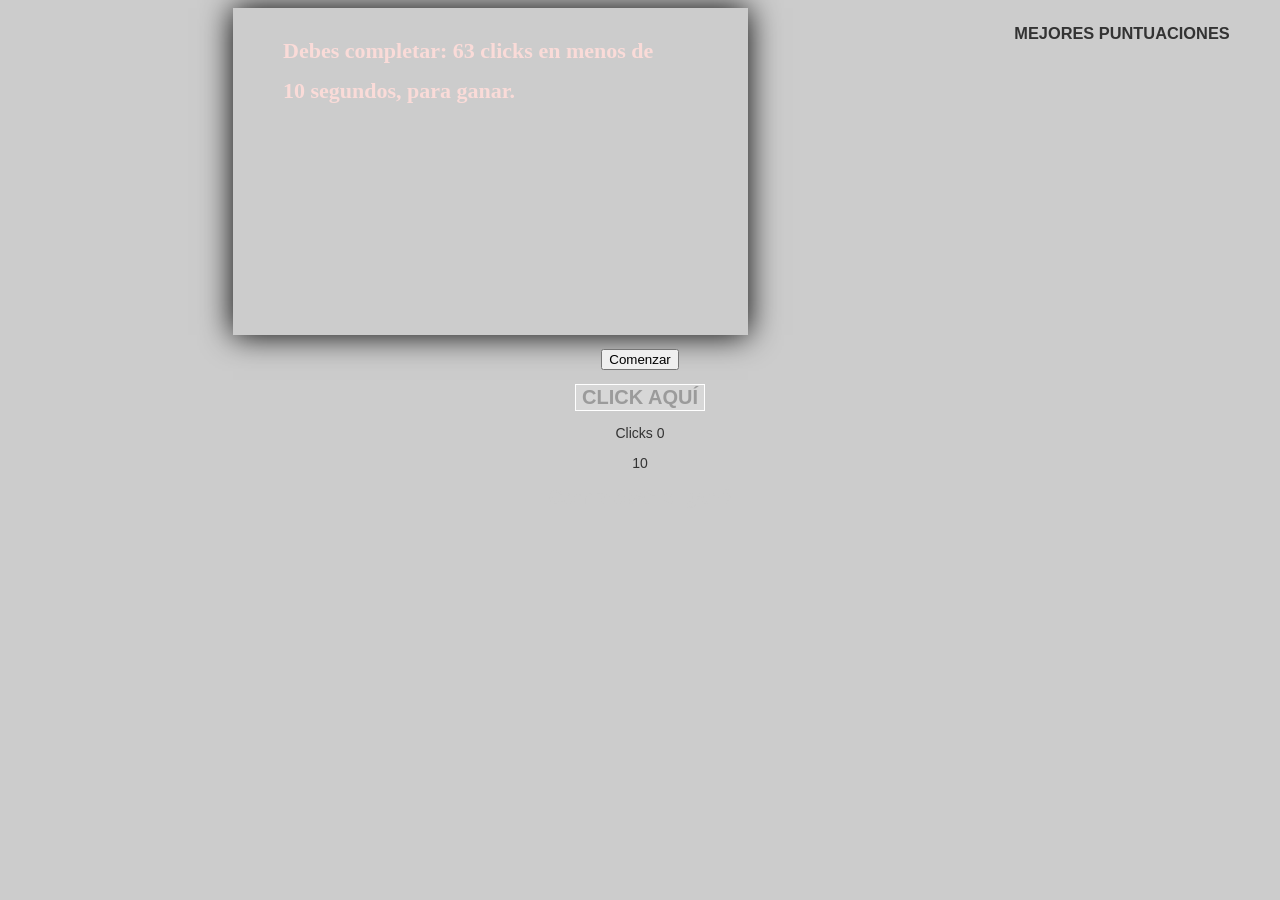
<file: clicks.html>
<html>
    <head>
        <title>Contador de clicks</title>
        	<title>LOGIN</title>
		<link rel="stylesheet" type="text/css" href="css/estilo_clicks.css">
        <script type="text/javascript" src="js/funcionP2.js"></script>
    </head>
    <body onload="principal();">
    <div class="contenedor">
        <div class="derecha">
            <h3 class="tituloPuntuaciones">MEJORES PUNTUACIONES</h3>
            <ul id="puntuaciones"></ul>
        </div>
        <div class="juego">
            <canvas id="canvas" width="515" height="327">TU NAVEGADOR NO SOPORTA HTML5!</canvas>
            <p></p>
            <button id="botonan" onclick="comenzar()">Comenzar</button>
            <p></p>
            <button id="boton1" onclick="contadorclics()">CLICK AQUÍ</button>
            <!--<a href="javascript:clickLink();">Click aquí</a> -->
            <p>Clicks <span id="clicks">0</span></p>
            <!--<button onclick="Reset()">Reset</button>-->
            <!--<button onclick="aleatorio()">Holaaaa</button>-->
            <p><span id="cuenta_regresiva">10</span></p>
            <button id="botoncom" onclick="comprobar()">Comprobar si gané</button>
        </div>
    </div>
    </body>
</html>
</file>
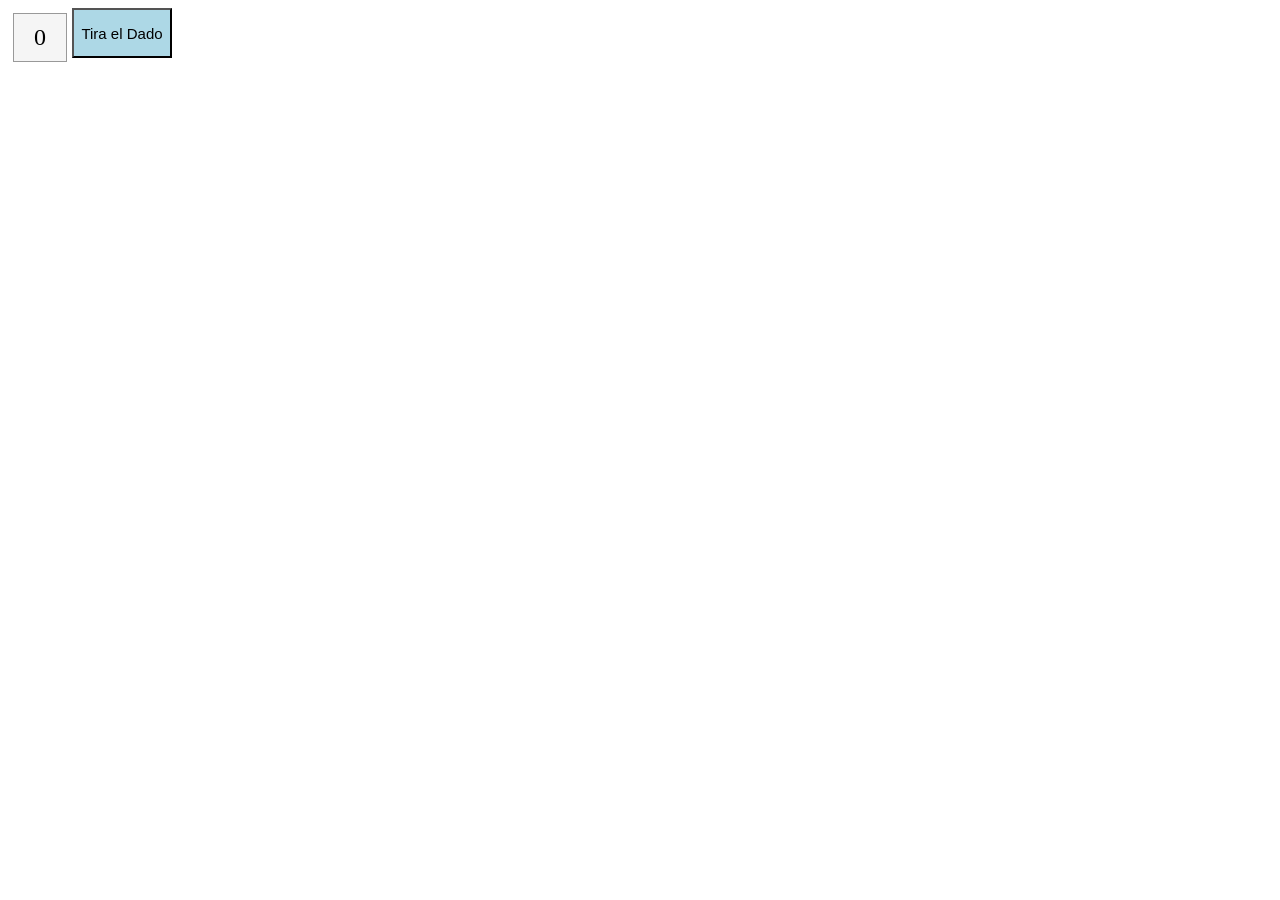
<file: dado.html>
<!DOCTYPE html>
<html>
<head>
	<meta charset="UTF-8">
	<title>Dado</title>
	<link rel="stylesheet" type="text/css" href="css/estilodado.css">
	
</head>
<body>
	<script type="text/javascript" src="js/funcionesdado.js"></script>
	<div id="die1" class="dice">0</div>
	<button onclick="rollDice()">Tira el Dado</button>
	<h2 id="status" style="clear:left;"></h2>
	<h2 id="tiro" style="clear:left;"></h2>
</body>
</html>
</file>
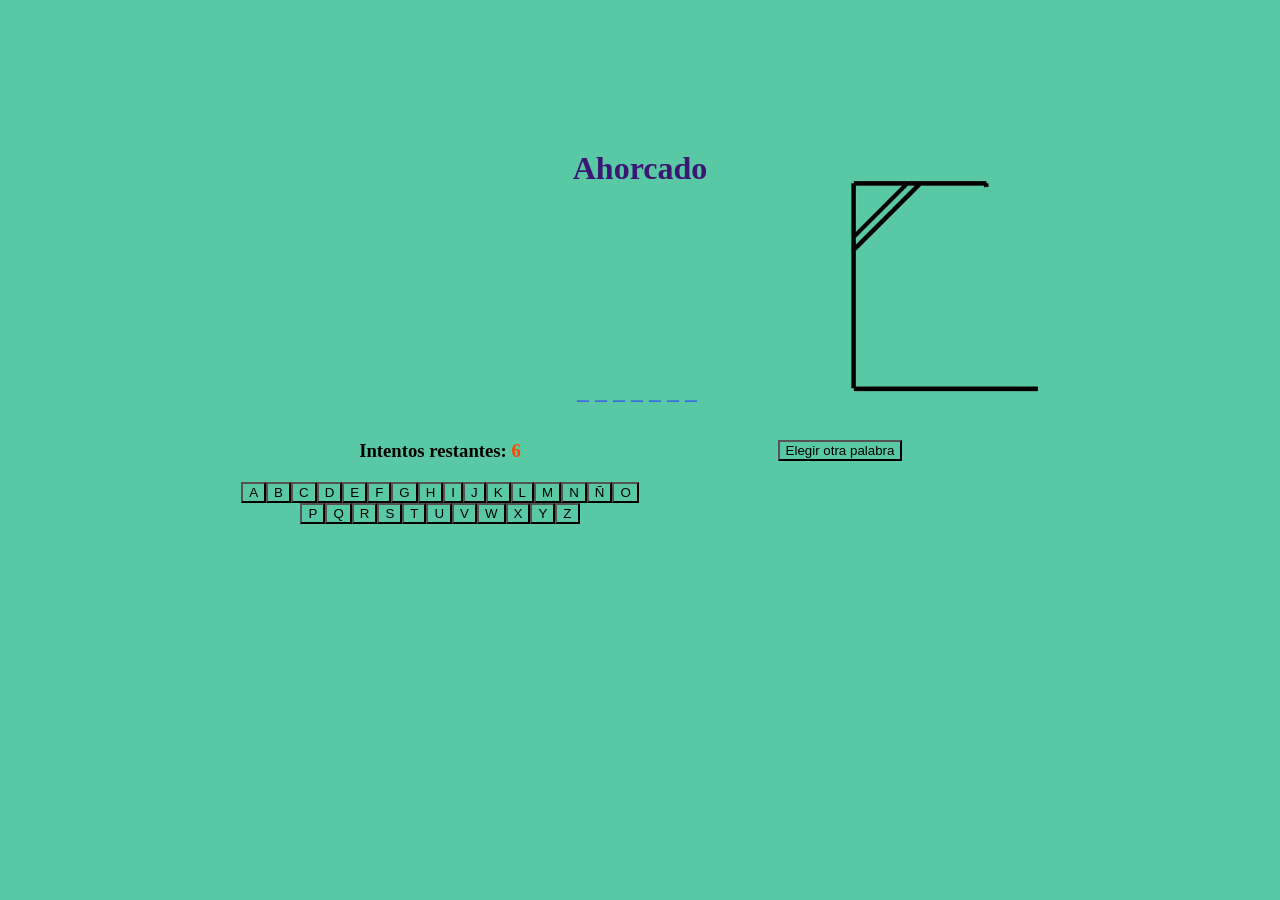
<file: palabras.html>
<!DOCTYPE html>
<html>
<head>
	<meta charset="utf-8">
	<title></title>
	<link rel="stylesheet" type="text/css" href="css/estiloahocado.css">
</head>
<body>
	<div class="main-container">
		<h1 class="titulo">Ahorcado</h1>
		<h1 id="messagefinal"></h1>
		<h3 id="acierto"></h3>
		<div class="flex-row no-wrap">
			<h2 class="pelegida" id="pelegida"></h2>
			<picture>
				<img src="img/a6.png" alt="" id="image6">
				<img src="img/a5.png" alt="" id="image5">
				<img src="img/a4.png" alt="" id="image4">
				<img src="img/a3.png" alt="" id="image3">
				<img src="img/a2.png" alt="" id="image2">
				<img src="img/a1.png" alt="" id="image1">
				<img src="img/a0.png" alt="" id="image0">
			</picture> 
		</div>
		<div class="flex-row" id="turnos">
			<div class="col">
				<h3>Intentos restantes: <span id="intentos">6</span></h3>
			</div>
			<div class="col">
				<button onclick="inicio()" id="reset">Elegir otra palabra</button>
			</div>
		</div>
		<div class="flex-row">
			<div class="col">
				<div class="flex-row" id="abecedario"></div>
			</div>
			<div class="col"></div>
		</div>
	</div>
	<script src="js/ahorcado.js"></script>
</body>
</html>
</file>
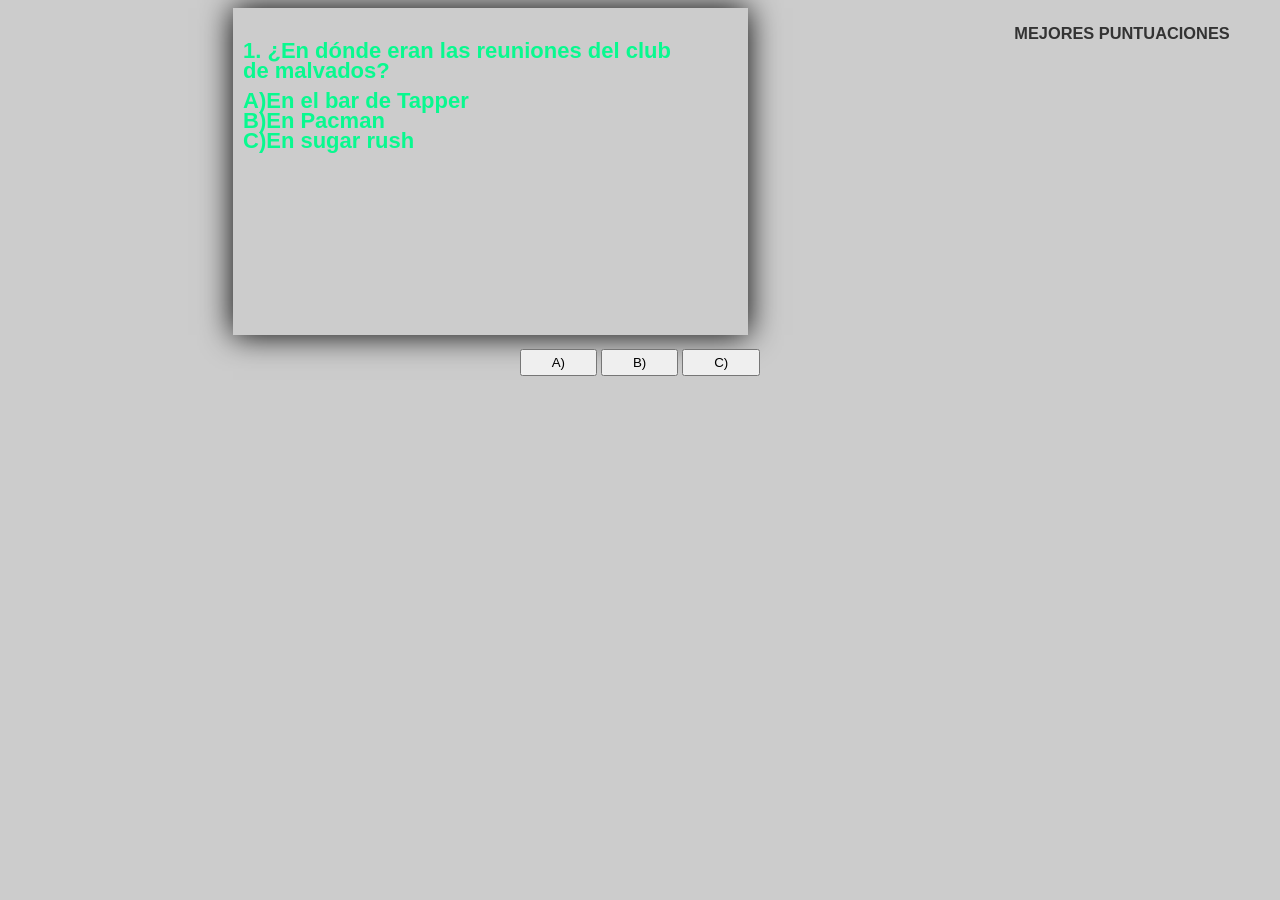
<file: preg.html>
<html>
    <head>
        <title>Juego preguntas</title>
        	<title>LOGIN</title>
		<link rel="stylesheet" type="text/css" href="css/estilopreg.css">
        <script type="text/javascript" src="js/funpreg.js"></script>
    </head>
    <body onload="principal();">
    <div class="contenedor">
        <div class="derecha">
            <h3 class="tituloPuntuaciones">MEJORES PUNTUACIONES</h3>
            <ul id="puntuaciones"></ul>
        </div>
        <div class="juego">
            <canvas id="canvas" width="515" height="327">TU NAVEGADOR NO SOPORTA HTML5!</canvas>
            <p></p>
            <button class="botones" id="boton1" onclick="bt1()">‏‏‎A)‎</button>
            <!---->
            <button class="botones" id="boton2" onclick="bt2()">‏‏‎B)‏‏‎</button>
            <button class="botones" id="boton3" onclick="bt3()">C)‎‏‏‎</button>
        </div>
    </div>
    </body>
</html>
</file>
<file: css/estilo_clicks.css>
body {
    background: #ccc;
    color: #333;
    font: 14px 'Arial',sans-serif;
    text-align: center;
}
div.contenedor {
    width: 100%;
    margin: 0 auto;
}
div.juego {

}

#boton1{
    font-weight: 600;
    font-size: 20px;
    border: 1px solid #ffffff;
}

#botoncom{
    font-weight: 600;
    font-size: 20px;
}
div.juego canvas {
    box-shadow: 0 0 30px #000;
    background: url("https://images6.alphacoders.com/330/330786.jpg") no-repeat left;
    background-attachment: 319px;
}
div.derecha {
    float: right;
}
div.derecha {
    padding: 10px;
}
div.derecha {
    width: 300px;
    margin: 0;
    padding: 0;
    list-style: none;
}

div.derecha ul#puntuaciones li{
    line-height:1.5em;
    border-bottom:1px solid #aaa;
    float:left;
    display:inline;
    width: 50%;
    padding: 10px 0;
}
</file>
<file: css/estilodado.css>
.dice{
	float:left;
	width:32px;
	background:#F5F5F5;
	border:#999 1px solid;
	padding:10px;
	font-size:24px;
	text-align:center;
	margin:5px;
}

button{
	width:100px;
	height:50px;
	background:lightblue;
	font-size:15px;
	font:Verdana;
}
</file>
<file: css/estiloahocado.css>
*{
	box-sizing: border-box;
	text-align: center;
	justify-content: center;
	background-color: #59C9A5;
}

.main-container {
	max-width: 800px;
	margin: auto;
}

h1.titulo {
	margin: 150px auto 80px auto;
	text-align:  center;
	font-family: Comic Sans MS;
	color: #3A1772;
}

h1#messagefinal {
	text-align: center;
	color: crimson;
	transition: scale(0);
	min-height: 50px;
	margin-bottom: 0;
}

.zoom-in {
	transform: scale(1) !important;
}

#acierto {
	text-align: center;
	min-height: 24px;
	transform: scale(0);
}

.acierto {
	animation: zoomInOut 1s ease;
}

.rojo {
	color: red;
}

.azul {
	color: blue;
}

@keyframes zoomInOut {
	0% { transform: scale(0); }
	50% { transform: scale(1); }
	70% { transform: scale(1); }
	100% { transform: scale(0); }
}

h2.pelegida {
	margin: 0 auto 25px auto;
	text-align: center;
	color: royalblue;
	text-transform: uppercase;
	letter-spacing: 6px;
}

.flex-row {
	display: flex;
	justify-content: center;
	flex-wrap: wrap;
	margin: 10px auto;
}

.no-wrap {
	flex-wrap: nowrap !important;
}

.col {
	width: 50%;
	text-align: center;
}

.col span {}

#turnos h3 {
	margin: auto;
}

h3 span {
	color: orangered;
}

.letra:disabled {
	color: rgb(255, 0, 0);
}

picture {
	position: relative;
}

picture img {
	position: absolute;
	top: -203px;
	left: -205px;
	height: 225px;
}

#image5, #image4, #image3, #image2, #image1, #image0 {
	opacity: 0;
	transition: opacity .3s ease;
}

.fade-in {
	opacity: 1 !important;
}

.encuadre {
	border: 2px dashed crimson;
	padding: 3px 2px 2px 6px;
}
</file>
<file: css/estilopreg.css>
body {
    background: #ccc;
    color: #333;
    font: 14px 'Arial',sans-serif;
    text-align: center;
}
div.contenedor {
    width: 100%;
    margin: 0 auto;
}
div.juego {

}

div.juego canvas {
    box-shadow: 0 0 30px #000;
    background: url("https://scontent.fmex10-2.fna.fbcdn.net/v/t1.15752-9/90331832_299514197686593_1559956203788828672_n.jpg?_nc_cat=111&_nc_sid=b96e70&_nc_ohc=EuUbEQkAP_sAX9mQW4f&_nc_ht=scontent.fmex10-2.fna&oh=2da4b5b521c1137e63ec9513b794d962&oe=5E9F3D11") no-repeat left;
    background-size: 515px;
}
div.derecha {
    float: right;
}
div.derecha {
    padding: 10px;
}
div.derecha {
    width: 300px;
    margin: 0;
    padding: 0;
    list-style: none;
}

.botones {
padding: 4px 30px;
}

div.derecha ul#puntuaciones li{
    line-height:1.5em;
    border-bottom:1px solid #aaa;
    float:left;
    display:inline;
    width: 50%;
    padding: 10px 0;
}
</file>
